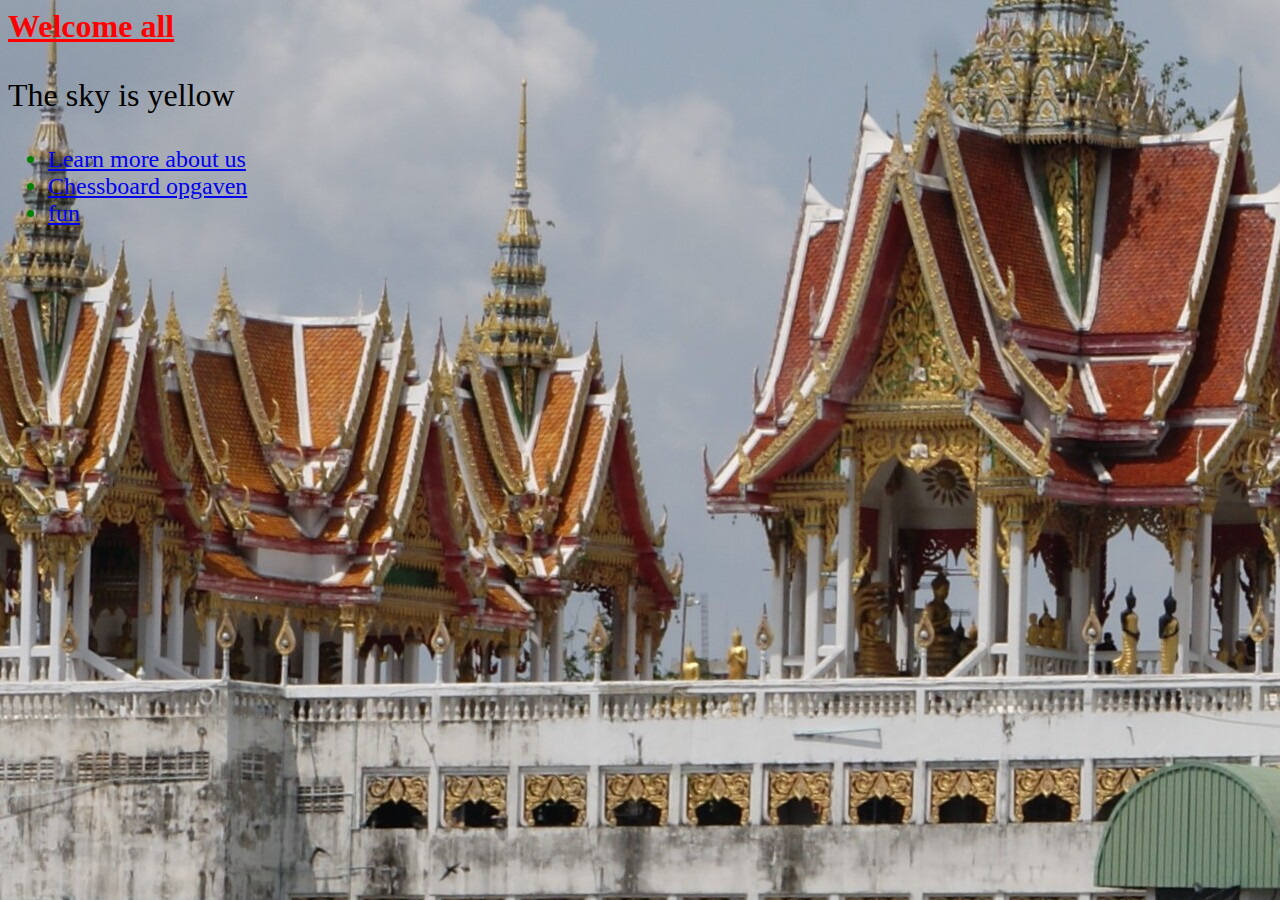
<file: index.html>
<html lang="en">
<head>
    <meta charset="UTF-8">
    <meta http-equiv="X-UA-Compatible" content="IE=edge">
    <meta name="viewport" content="width=device-width, initial-scale=1.0">
    <title>Page of Jos Broeren</title>
    <link rel="stylesheet" href="style.css">
</head>
<body background="img/Thailand.jpg">
    
    <h1>Welcome all</h1>
    <p>The sky is yellow</p>
    <ul>
        <li><a href="about.html">Learn more about us</a></li>
        <li><a href="chess.html">Chessboard opgaven</a></li>
        <li><a href="fun.html">fun</a></li>
    </ul>
</body>
</html>
</file>
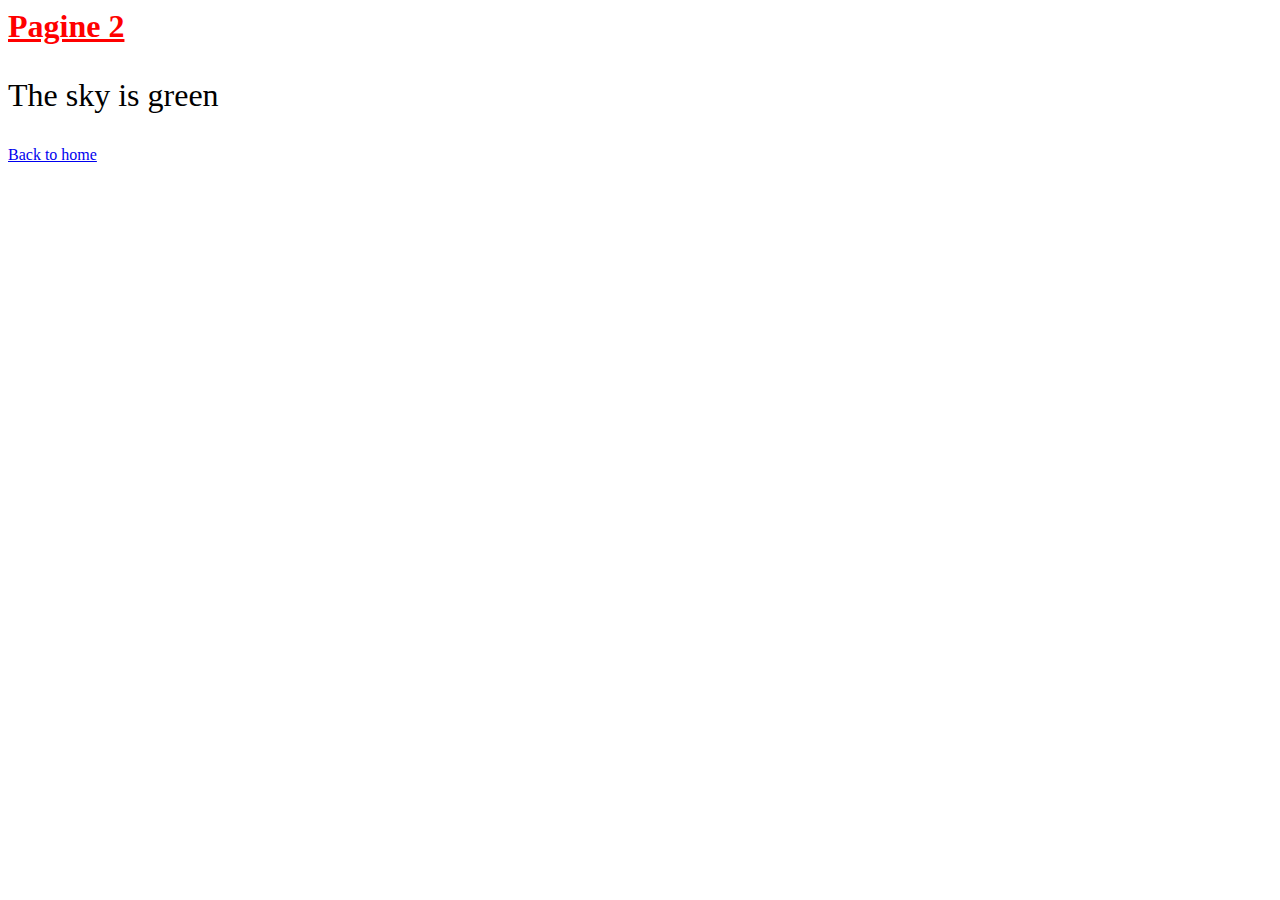
<file: about.html>
<html lang="en">
<head>
    <meta charset="UTF-8">
    <meta http-equiv="X-UA-Compatible" content="IE=edge">
    <meta name="viewport" content="width=device-width, initial-scale=1.0">
    <title>My page</title>
    <link rel="stylesheet" href="style.css">
</head>
<body>
    <h1>Pagine 2</h1>
    <p>The sky is green</p>
    <a href="index.html">Back to home</a>
</body>
</html>
</file>
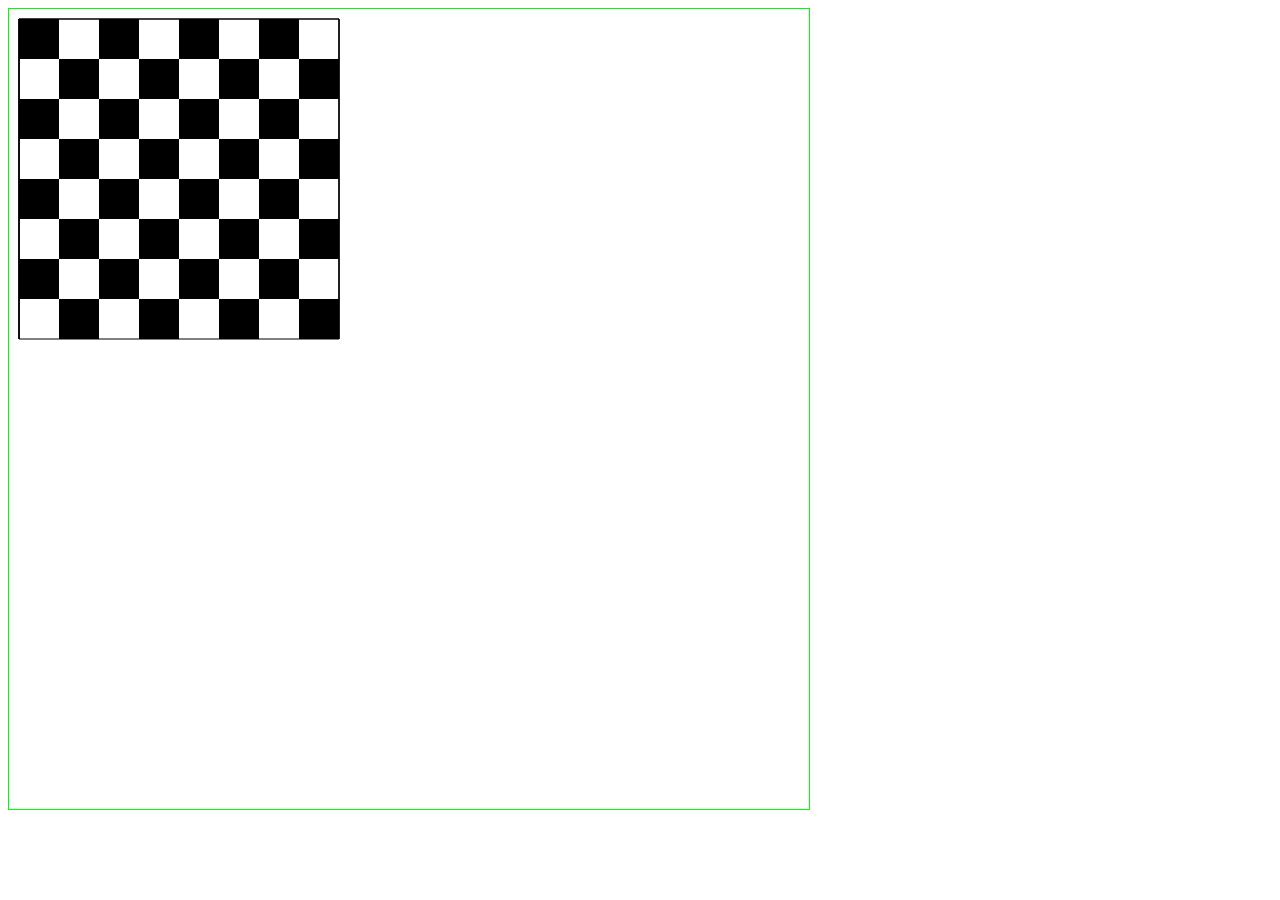
<file: chess.html>
<!DOCTYPE html>
<html>
    <body>

        <canvas id="myCanvas" width="800" height="800" style="border:1px solid #00FF00;">
            Your browser does not support the HTML5 canvas tag.</canvas>

            <script>
            let c = document.getElementById("myCanvas");
            let ctx = c.getContext("2d");
            let nrSqr=8;
            let oneSqr=40;
            let twoSqr=2*oneSqr;
            let breed=nrSqr*oneSqr;

            ctx.beginPath();
            ctx.lineWidth = 1;

            // vertical
            for (let i=0; i<1+breed; i+= breed){
                ctx.moveTo(10+i, 10); 
                ctx.lineTo(10+i, 10+breed);
                ctx.stroke();
            }
            // horizontal
            for (let i=0; i<1+breed; i+= breed){
                ctx.moveTo(10, 10+i); 
                ctx.lineTo(10+breed, 10+i);
                ctx.stroke();
            }

            for (let regel=0; regel<breed; regel+= oneSqr){
                for (let kolom=0+regel%twoSqr; kolom<breed; kolom+= twoSqr){
                    ctx.fillRect(10+kolom,10+regel,oneSqr, oneSqr);
                }
            }

            </script> 

    </body>
</html>
</file>
<file: style.css>
h1 {
    color: red;
    text-decoration: underline;
}
p {
    font-size: 2em;
}
li {
    color: green;
    font-size: 1.5em;
}
</file>
